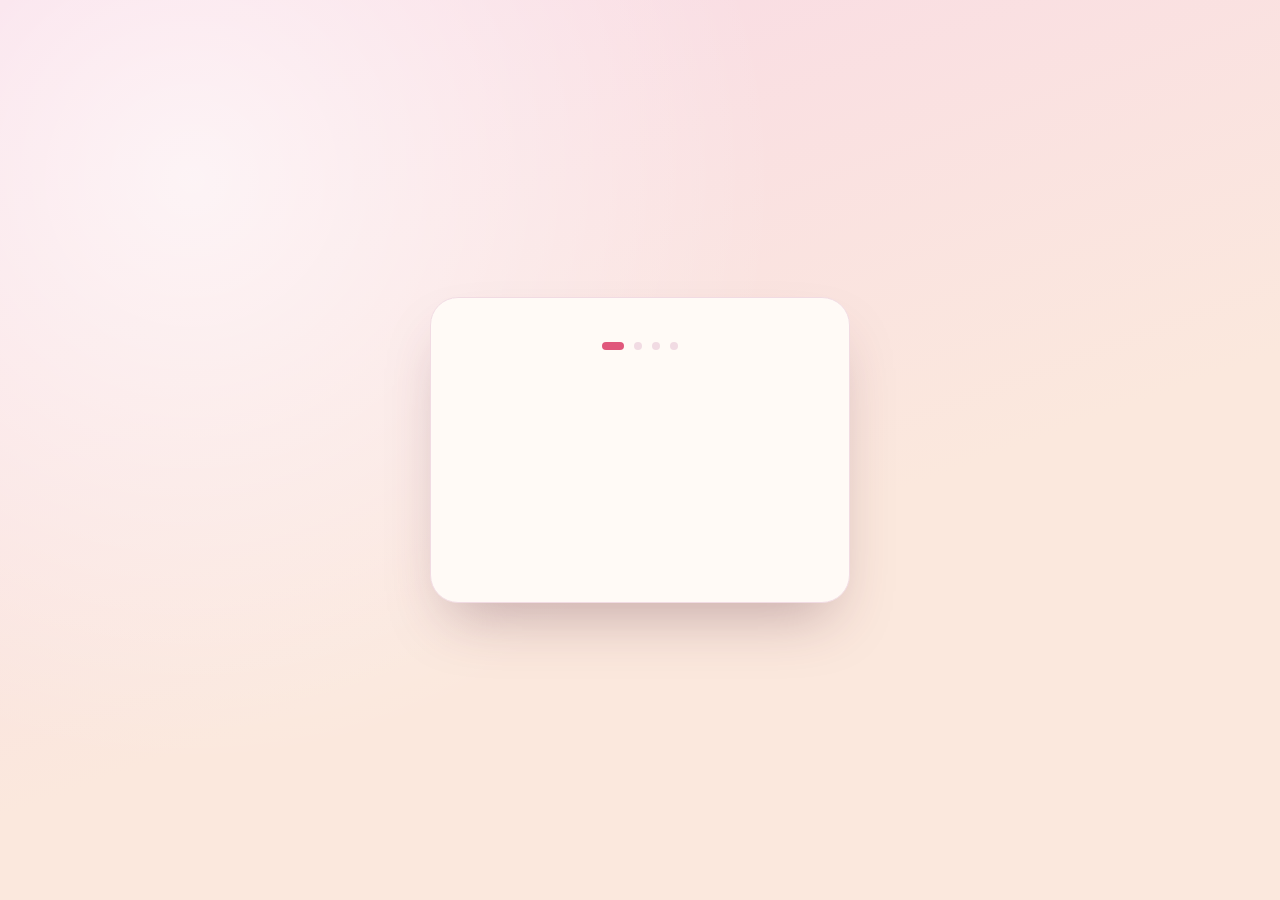
<file: index.html>
<!DOCTYPE html>
<html lang="en">
<head>
<meta charset="UTF-8">
<meta name="viewport" content="width=device-width,initial-scale=1">
<title>Happy Birthday, Daisy 🎂</title>
<link rel="preconnect" href="https://fonts.googleapis.com">
<link rel="preconnect" href="https://fonts.gstatic.com" crossorigin>
<link href="https://fonts.googleapis.com/css2?family=Fraunces:ital,wght@0,500;0,600;1,500&family=Quicksand:wght@500;600;700&display=swap" rel="stylesheet">
<link rel="stylesheet" href="style.css">
</head>
<body>

<div class="hearts-bg" id="heartsBg" aria-hidden="true"></div>



<div class="stage">
  <div class="card">

    <div class="progress" role="img" aria-label="Step 1 of 4">
      <span class="dot active" data-dot="1"></span>
      <span class="dot" data-dot="2"></span>
      <span class="dot" data-dot="3"></span>
      <span class="dot" data-dot="4"></span>
    </div>

    <div class="pages">

      <div class="page active" id="page1">
        <div class="page-icon">🎂</div>
        <h1>Hi Daisy ❤️</h1>
        <p>I made something special just for you.</p>
        <button class="btn" onclick="nextPage()">Start</button>
      </div>

      <div class="page" id="page2">
        <h2>💌 A Letter</h2>
        <p id="letter" class="letter" aria-live="polite"></p>
        <button class="btn" onclick="nextPage()">Next</button>
      </div>

      <div class="page" id="page3">
        <h2>🌸 Reasons Why You're Amazing</h2>
        <ul class="reasons">
          <li><span class="reason-icon">❤️</span> You make me smile.</li>
          <li><span class="reason-icon">🌟</span> You're kind.</li>
          <li><span class="reason-icon">😊</span> You're always supportive.</li>
          <li><span class="reason-icon">💖</span> You're one of a kind.</li>
        </ul>
        <button class="btn" onclick="nextPage()">Next</button>
      </div>

      <div class="page" id="page4">
        <div class="page-icon spin">🎁</div>
        <h1>Surprise!</h1>
        <p>I hope this made you smile.</p>
        <h2>Happy Birthday, Daisy!</h2>
        <p class="subtext">I appreciate you ❤️</p>
        <button class="btn btn-ghost" onclick="restart()">Play again</button>
      </div>

    </div>
  </div>
</div>

<canvas id="confetti" aria-hidden="true"></canvas>

<script src="script.js"></script>
</body>
</html>
</file>
<file: style.css>
:root{
  --bg-a:#f9d9e6;
  --bg-b:#fbe8dd;
  --card:#fffaf6;
  --ink:#5c2a3e;
  --ink-dim:#9c7686;
  --accent:#e0577b;
  --accent-2:#f0b94d;
  --line:#f1dbe3;
  --shadow: 0 30px 60px -20px rgba(92,42,62,0.35);
}

*{box-sizing:border-box;margin:0;padding:0;}

body{
  min-height:100vh;
  min-height:100dvh;
  font-family:'Quicksand', Arial, sans-serif;
  color:var(--ink);
  background:
    radial-gradient(circle at 15% 20%, #ffffffaa, transparent 45%),
    linear-gradient(160deg, var(--bg-a), var(--bg-b) 60%);
  background-attachment:fixed;
  display:flex;
  justify-content:center;
  align-items:center;
  overflow:hidden;
  position:relative;
}

h1, h2{
  font-family:'Fraunces', Georgia, serif;
  font-weight:600;
  letter-spacing:-0.01em;
  line-height:1.15;
}

h1{ font-size:2rem; margin-bottom:10px; }
h2{ font-size:1.5rem; margin-bottom:18px; color:var(--accent); }

p{ font-size:1.05rem; line-height:1.6; color:var(--ink); }

.subtext{ font-family:'Fraunces', Georgia, serif; font-style:italic; color:var(--accent); font-size:1.15rem; margin-top:-8px; }

/* ---------- floating hearts ambient background ---------- */
.hearts-bg{
  position:fixed; inset:0; overflow:hidden; pointer-events:none; z-index:0;
}
.floating-heart{
  position:absolute;
  bottom:-40px;
  font-size:1.4rem;
  opacity:0.55;
  animation:rise linear forwards;
  will-change:transform, opacity;
  filter:drop-shadow(0 2px 4px rgba(0,0,0,0.05));
}
@keyframes rise{
  0%{ transform:translateY(0) translateX(0) rotate(0deg); opacity:0; }
  10%{ opacity:0.6; }
  100%{ transform:translateY(-115vh) translateX(var(--drift,20px)) rotate(25deg); opacity:0; }
}


/* ---------- stage / card ---------- */
.stage{
  position:relative;
  z-index:2;
  width:100%;
  padding:24px;
  display:flex;
  justify-content:center;
}

.card{
  background:var(--card);
  border-radius:28px;
  box-shadow:var(--shadow);
  padding:44px 34px 38px;
  width:100%;
  max-width:420px;
  text-align:center;
  position:relative;
  border:1px solid var(--line);
}

/* progress dots — a real sequence: reveal step 1 of 4 */
.progress{
  display:flex;
  justify-content:center;
  gap:10px;
  margin-bottom:28px;
}
.dot{
  width:8px; height:8px; border-radius:50%;
  background:var(--line);
  transition:all .35s ease;
}
.dot.active{
  background:var(--accent);
  width:22px;
  border-radius:5px;
}
.dot.done{
  background:var(--accent-2);
}

/* ---------- pages ---------- */
.pages{ position:relative; }

.page{
  display:none;
  opacity:0;
  transform:translateY(14px);
  transition:opacity .5s ease, transform .5s ease;
}
.page.active{ display:block; }
.page.show{ opacity:1; transform:translateY(0); }

.page-icon{
  font-size:2.6rem;
  margin-bottom:6px;
  animation:pop .6s ease;
}
.page-icon.spin{ animation:pop .6s ease, wiggle 2.4s ease-in-out 0.6s infinite; }

@keyframes pop{
  0%{ transform:scale(0.4); opacity:0; }
  60%{ transform:scale(1.12); opacity:1; }
  100%{ transform:scale(1); }
}
@keyframes wiggle{
  0%, 100%{ transform:rotate(0deg); }
  25%{ transform:rotate(-6deg); }
  75%{ transform:rotate(6deg); }
}

.letter{
  min-height:132px;
  text-align:left;
  background:linear-gradient(180deg, #fff, #fff7f2);
  border:1px solid var(--line);
  border-radius:16px;
  padding:20px;
  margin-bottom:22px;
  font-size:1rem;
  position:relative;
}
.letter:empty::after{
  content:'';
}
.letter::after{
  content:'';
  display:inline-block;
  width:2px; height:1em;
  background:var(--accent);
  margin-left:2px;
  vertical-align:middle;
  animation:blink 1s step-end infinite;
}
.letter.done::after{ display:none; }

@keyframes blink{
  50%{ opacity:0; }
}

.reasons{
  list-style:none;
  text-align:left;
  margin-bottom:24px;
  display:flex;
  flex-direction:column;
  gap:12px;
}
.reasons li{
  display:flex;
  align-items:center;
  gap:10px;
  background:#fff;
  border:1px solid var(--line);
  border-radius:14px;
  padding:12px 14px;
  font-size:1rem;
  opacity:0;
  transform:translateX(-10px);
  animation:slideIn .5s ease forwards;
}
.reasons li:nth-child(1){ animation-delay:.1s; }
.reasons li:nth-child(2){ animation-delay:.25s; }
.reasons li:nth-child(3){ animation-delay:.4s; }
.reasons li:nth-child(4){ animation-delay:.55s; }

@keyframes slideIn{
  to{ opacity:1; transform:translateX(0); }
}

.reason-icon{ font-size:1.2rem; }

/* ---------- buttons ---------- */
.btn{
  font-family:'Quicksand', sans-serif;
  font-weight:700;
  font-size:1rem;
  color:#fff;
  background:linear-gradient(135deg, var(--accent), #c8425f);
  border:none;
  padding:14px 34px;
  border-radius:100px;
  cursor:pointer;
  box-shadow:0 10px 22px -8px rgba(224,87,123,0.55);
  transition:transform .18s ease, box-shadow .18s ease;
  margin-top:6px;
}
.btn:hover{ transform:translateY(-2px); box-shadow:0 14px 26px -8px rgba(224,87,123,0.6); }
.btn:active{ transform:translateY(0); }
.btn:focus-visible{ outline:3px solid var(--accent-2); outline-offset:3px; }

.btn-ghost{
  background:transparent;
  color:var(--accent);
  border:1.5px solid var(--accent);
  box-shadow:none;
}
.btn-ghost:hover{ background:rgba(224,87,123,0.08); }

/* ---------- confetti canvas ---------- */
#confetti{
  position:fixed; inset:0; width:100%; height:100%;
  pointer-events:none;
  z-index:2;
}

/* ---------- responsive ---------- */
@media (max-width:480px){
  .card{ padding:36px 22px 30px; border-radius:22px; }
  h1{ font-size:1.7rem; }
  h2{ font-size:1.3rem; }
}

/* ---------- reduced motion ---------- */
@media (prefers-reduced-motion: reduce){
  *{ animation-duration:0.001ms !important; animation-iteration-count:1 !important; transition-duration:0.001ms !important; }
  .floating-heart{ display:none; }
}
</file>
